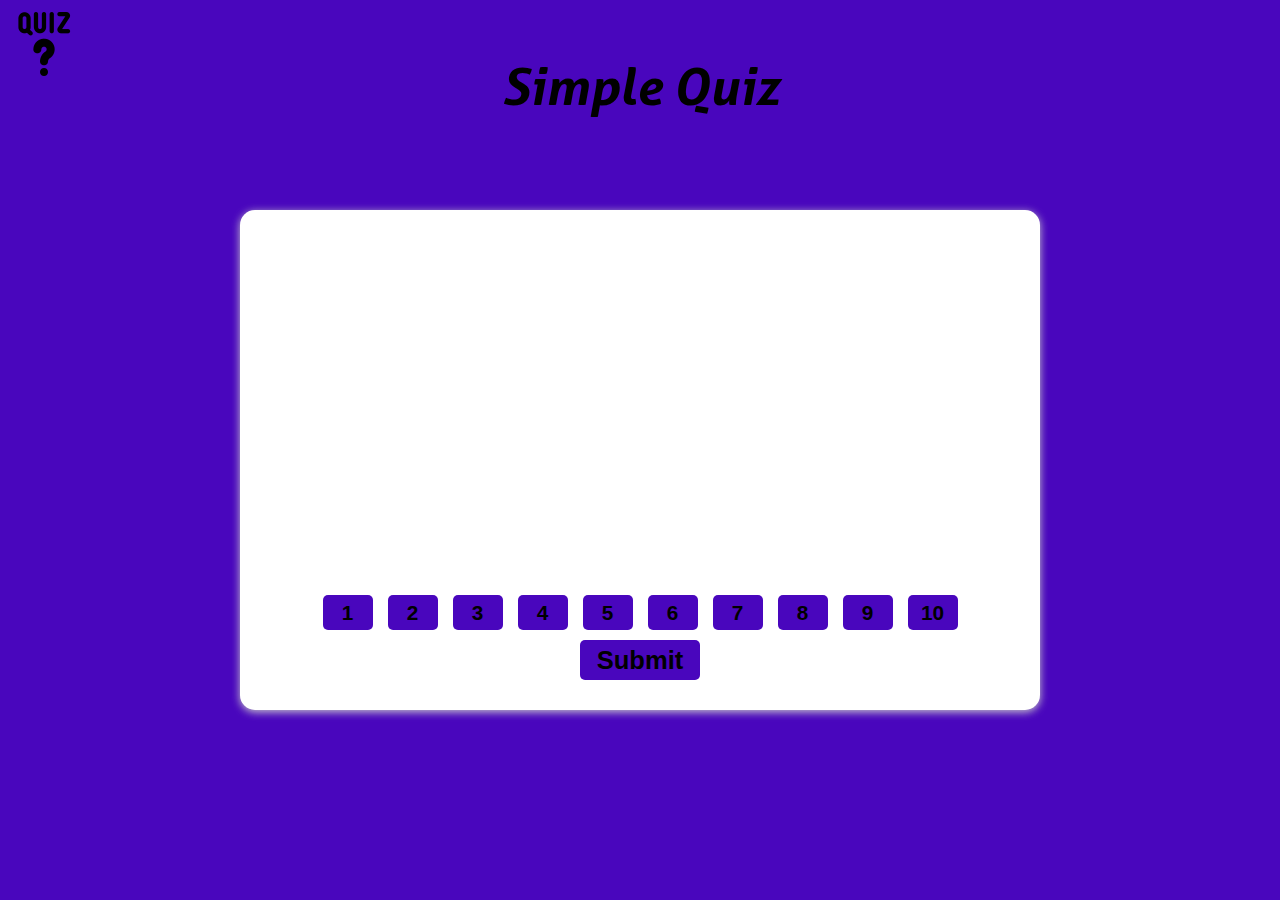
<file: index.html>
<!DOCTYPE html>
<html lang="en">
<head>
    <meta charset="UTF-8">
    <meta name="viewport" content="width=device-width, initial-scale=1.0">
    <title>Quiz</title>
    <link  rel="stylesheet" href="style.css">
    <link rel="icon" type="image/png" sizes="32x32" href="images/quiz-test.png">
</head>
<body>
    <div class="quiz-container">
    <img src="images/quiz-test-black.png" alt="quiz-test" class="quizimage">
    </div>
    <h1>Simple Quiz</h1>
    <div class="container">
        <div class="questioncontainer">
        </div>
        <div class="optionscontainer"></div>
        <div class="resultscheck"></div>
        <div class="button">
            <button class="btn">1</button>
            <button class="btn">2</button>
            <button class="btn">3</button>
            <button class="btn">4</button>
            <button class="btn">5</button>
            <button class="btn">6</button>
            <button class="btn">7</button>
            <button class="btn">8</button>
            <button class="btn">9</button>
            <button class="btn">10</button>
        </div>
        <button class="submit">Submit</button>


    </div>
    <script src="index.js"></script>
</body>
</html>
</file>
<file: style.css>
@font-face {
    font-family: 'Aller';
    src: url('fonts/Aller-BoldItalic.woff2') format('woff2'),
        url('fonts/Aller-BoldItalic.woff') format('woff');
    font-weight: bold;
    font-style: italic;
    font-display: swap;
}
:root {
  line-height: 1.5;
  --color-blue: rgb(73, 6, 189);
  --color-white: white;
  --color-ash:  rgb(202, 202, 202);
  --color-lightblue: rgb(129, 75, 223);
  --color-black: black;
}
h1, h2, h3, h4, h5, figure, p, ol, ul {
  margin: 0;
}

body{
    background-color: var(--color-blue);
    display: flex;
    flex-direction: column;
    justify-content: center;
    align-items: center;
    font-family: "Aller";
    margin: 40px;
    font-size: calc(16px + 0.5vw);
}
.quizimage{
    position: absolute;
  top: 12px;
  left: 12px;
  width: 64px;
  height: 64px;
  object-fit: cover;
}
h1{
    margin-top: 10px;
    font-size: clamp(2.5rem, 4vw, 3.5rem);
}
.container{
    height: 100vh;
    width: 100vw;
    max-width: 300px;
    max-height: 600px;
    background-color: var(--color-white);
    border-radius: 15px;
    display: flex;
    flex-direction: column;
  align-items: center;
  justify-content: flex-start;
  padding-top: 30px;
  margin-top: 10px;
  box-sizing: border-box;
  box-shadow: 0 2px 8px var(--color-ash);
}
.button{
    display: flex;
    flex-direction: row;
    justify-content: center;
    margin-top: auto;
    gap: 5px;
    padding-bottom: 50px;
    flex-wrap: wrap;
    padding: 10px;
}
button{
     background-color: var(--color-blue);
    color: black;
    border: none;
    border-radius: 5px;
    height: 30px;
    width: 40px;
    cursor: pointer;
     font-weight: bold;
     font-size: clamp(1.1rem, 2vw, 1.3rem);
}
button:hover{
     background-color: var(--color-lightblue);
}
.p{
    text-align: center;
}
.questioncontainer{
    font-family: Cambria, Cochin, Georgia, Times, 'Times New Roman', serif;
    font-size: clamp(1.6rem, 2vw, 2.2rem);
    font-style: italic;
    font-weight: 600px;
    padding: 20px;
    

}
.optionscontainer{
display: flex;
flex-direction: column;
gap: 10px;
}
.option-btn{
    width: 250px;
    height: 50px;
    text-align: left;
    padding-left: 10px;
    background-color: var(--color-ash);
    border: none;
    color: black;
    font-family: sans-serif;
    letter-spacing: 1px;
    transition: 0.2s ease-in;
    cursor: pointer;
     font-size: clamp(1.2rem, 2vw, 1.5rem);
     font-weight: bold;
}
.option-btn:hover{
    background-color: var(--color-blue);
    transform: scale(1.1);
}

.para{
    padding: 1vmin 0.5rem;
}
.submit{
    width: 100px;
    height: 30px;
    text-align: center;
    margin-bottom: 30px;
     background-color: var(--color-blue); 
      font-size: clamp(1.4rem, 2vw, 1.6rem);
     font-weight: 400px;
}
.final-score{
    padding-top: 40px;
    background-color: white;
     text-align: center;
     margin: 40px;
     font-size: larger;
     font-weight: bold;
}
.restart{
  width: 120px;
  height: 50px;  
  color: black;
   font-size: large;
     font-weight: bold;
     margin-top: 30px;
}
.results{
    margin-top: 30px;
}
.selected{
    background-color: var(--color-blue);
    color: var(--color-black);
}
@media (min-width: 767px){
    .container{
        width: 800px;
        height: 500px;
        max-width: 100%;
        max-height: 100vh;
        position: absolute;
        top: 50%;
        left: 50%;
        transform: translate(-50%, -50%);
    }
    .submit{
        height: 40px;
        width: 120px;
    }
    .button{
        gap: 15px;
    }
    button{
        height: 35px;
        width:50px;
    }
}
</file>
